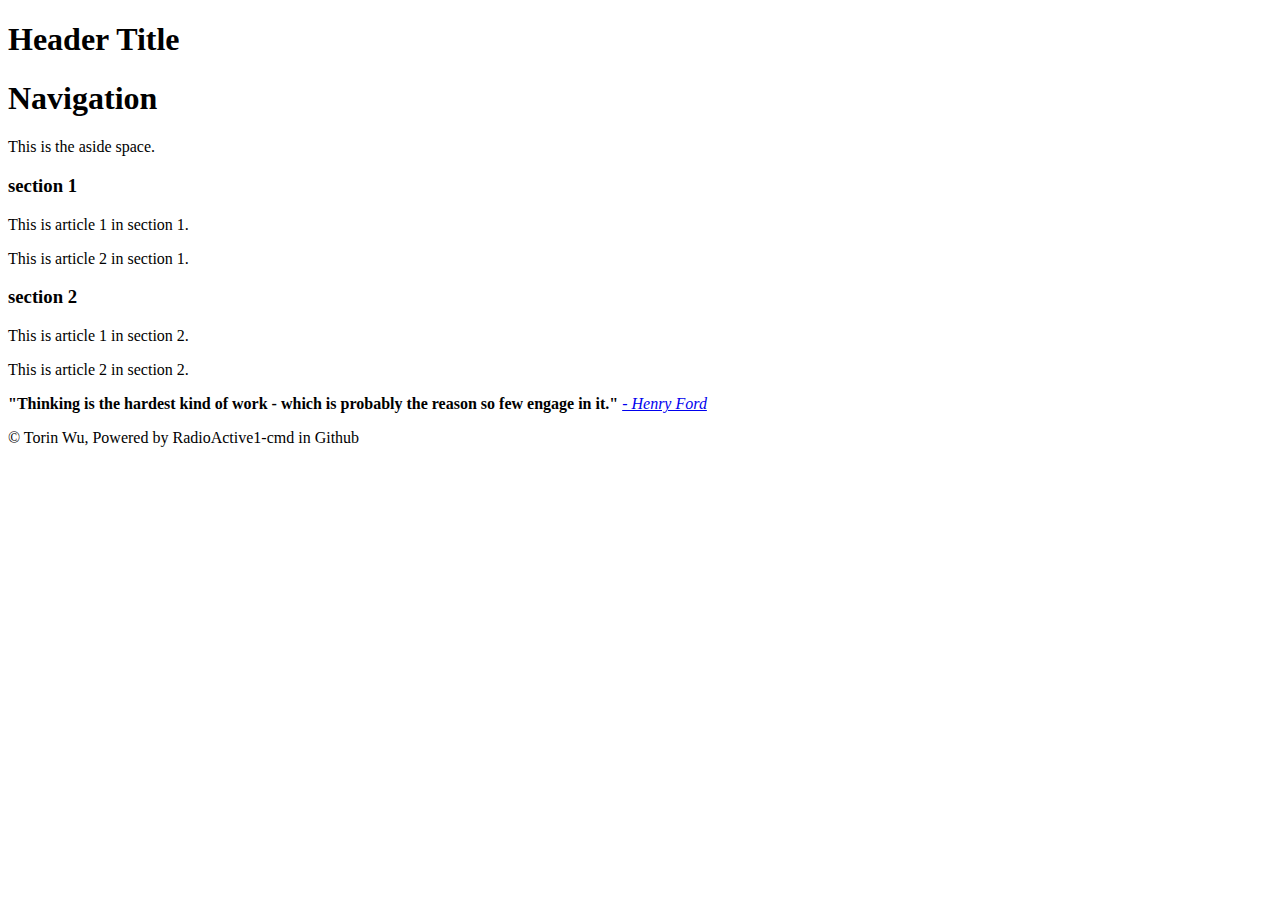
<file: ChildPages/childTemplate.Html>
<!DOCTYPE html>
<html lang="en" dir="ltr">
  <head>

    <!-- Used by keyboard -->
    <meta charset="utf-8">

    <title>Who-Am-I</title>

    <!-- Used by Browser or Google Search -->
    <meta name="author" content="Torin Wu">
    <meta name="description" content="This is a website that is dedicated to who I am">
    <meta name="boilerplate, First project, HTML, Who-Am-I">
    <meta name="viewport" content="width=device-width, initial-scale=1.0">
    <!-- content give value for name or http-equiv attribute, text entry in string or array string -->

    <!-- meta http-equiv="default-stlye" content""--> <!-- content matches css link exactly-->

    <!-- meta http-equiv="refresh" content="30"-->
    <!-- Content forces a Internet Request to refresh webpage every "time value in seconds" -->
    <!-- Use this when refreshes are needed -->

    <!-- meta http-equiv+"content-type" content+"text/html; charset=UTF-8" -->
    <!-- Already specified in the charset above -->
  </head>
  <body>
    <header><h1>Header Title</h1><header>
      <nav><h1>Navigation</h1><nav>
      <aside><p>This is the aside space.</p></aside>
          <section>
            <h3>section 1</h3>
            <article>
              <p>This is article 1 in section 1.</p>
            </article>
            <article>
              <p>This is article 2 in section 1.</p>
            </article>
          </section>
          <section>
            <h3>section 2</h3>
            <article>
              <p>This is article 1 in section 2.</p>
            </article>
            <article>
              <p>This is article 2 in section 2.</p>
            </article>
          </section>
  </body>


<footer>
  <blockquote cite="https://quoteinvestigator.com/2016/04/05/so-few/#:~:text=Henry%20Ford%20Says%3A,so%20few%20engage%20in%20it.&text=The%20phrasing%20and%20attribution%20were,so%20few%20engage%20in%20it.">
    <!-- Date Accessed 20201122-->
  </blockquote>
  <p>
    <strong>"Thinking is the hardest kind of work - which is probably the reason so few engage in it."</strong>
    <em><a href="https://en.wikipedia.org/wiki/Henry_Ford" target="_blank">
      - Henry Ford</a>
    </em>
  </p>
  <p>&copy Torin Wu, Powered by RadioActive1-cmd in Github</p>

</footer>

</html>
</file>
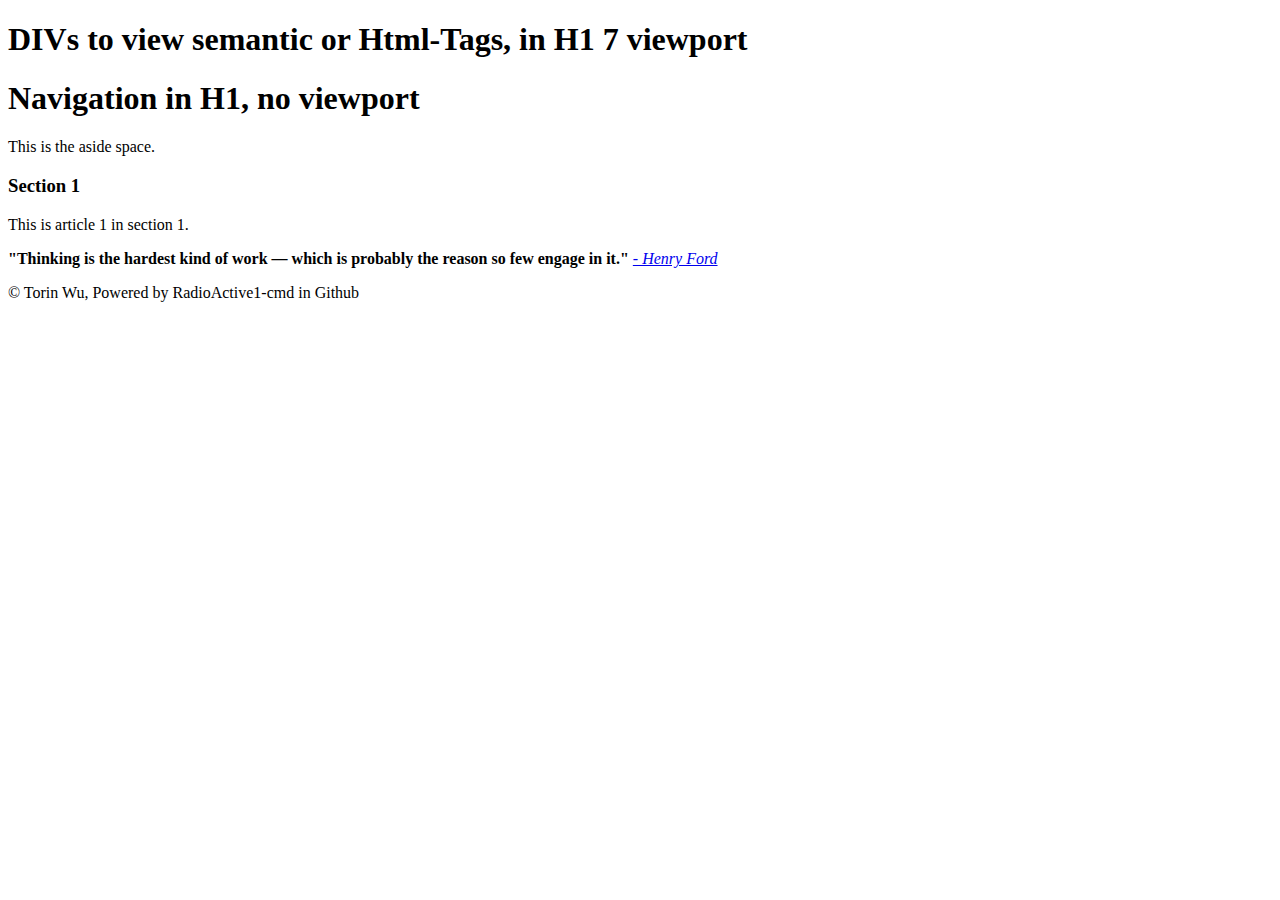
<file: ChildPages/Exp Divs.Html>
<!DOCTYPE html>
<html lang="en" dir="ltr">
  <head>

    <!-- Used by keyboard -->
    <meta charset="utf-8">

    <title>Who-Am-I</title>

    <!-- Used by Browser or Google Search -->
    <meta name="author" content="Torin Wu">
    <meta name="description" content="This is a website that is dedicated to who I am">
    <meta name="boilerplate, First project, HTML, Who-Am-I">
    <meta name="viewport" content="width=device-width, initial-scale=1.0">
    <!-- content give value for name or http-equiv attribute, text entry in string or array string -->

    <!-- meta http-equiv="default-stlye" content""--> <!-- content matches css link exactly-->

    <!-- meta http-equiv="refresh" content="30"-->
    <!-- Content forces a Internet Request to refresh webpage every "time value in seconds" -->
    <!-- Use this when refreshes are needed -->

    <!-- meta http-equiv+"content-type" content+"text/html; charset=UTF-8" -->
    <!-- Already specified in the charset above -->
    <!-- Contant give value for name for http-equiv attribute, text entry in string or array string -->

    <!-- meta http-equiv="default-style" contant=""--> <!-- content matches css link exactly-->

    <!-- Other meta attributes to be aware of -->

    <!-- meta http-equiv="refresh" content="30"-->
    <!-- Content forces a Internet Request to refresh webpage every "time value in seconds" -->
    <!-- Use this when refreshes are needed -->

    <!-- meta http-equiv+"content-type" content+"text/html; charset=UTF-8" -->
    <!-- Already specified in the charset above -->

    <style>
    /* This is a style comment */
    div {border: thin dotted red;}
    </style>

  </head>
  <body>
    <header><h1>DIVs to view semantic or Html-Tags, in H1 7 viewport</h1></header>
      <nav><h1>Navigation in H1, no viewport</h1></nav>
      <aside><p>This is the aside space.</p></aside>
          <section>
            <h3>Section 1</h3>
            <article>
              <p>This is article 1 in section 1.</p>
            </article>
          </section>
  </body>


<Footer>
  <blockquote cite="https://quoteinvestigator.com/2016/04/05/so-few/#:~:text=Henry%20Ford%20Says%3A,so%20few%20engage%20in%20it.&text=The%20phrasing%20and%20attribution%20were,so%20few%20engage%20in%20it.">
    <!-- Date Accessed 20201120-->
  </blockquote>
  <p>
    <strong>"Thinking is the hardest kind of work — which is probably the reason so few engage in it."</strong>
    <em><a href="https://en.wikipedia.org/wiki/Henry_Ford" target="_blank">
       - Henry Ford</a>
     </em>
   </p>
   <p>&copy Torin Wu, Powered by RadioActive1-cmd in Github</p>

</footer>

</html>
</file>
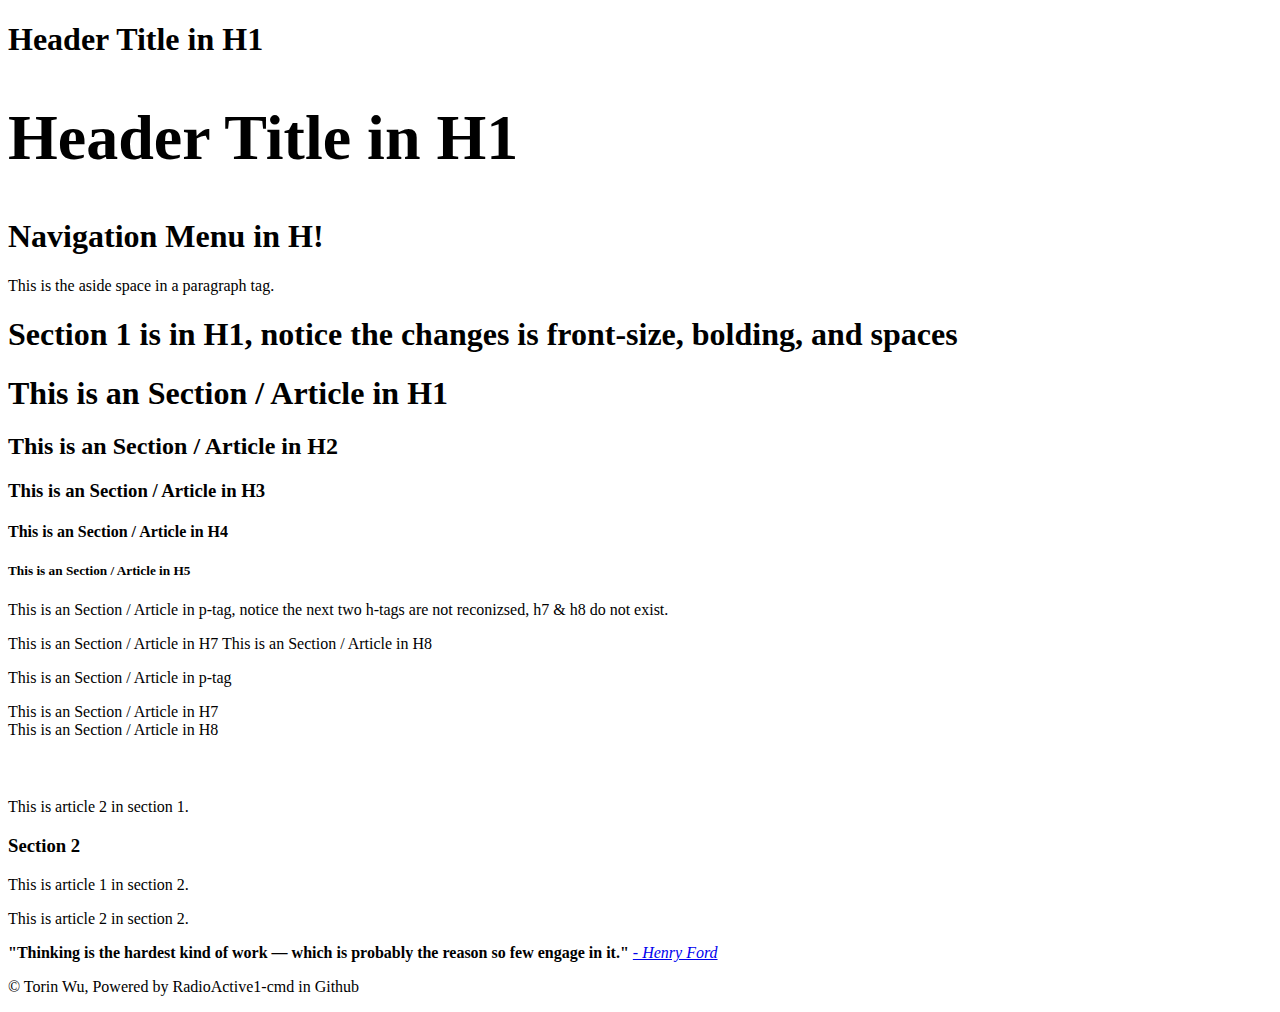
<file: ChildPages/Exp H1-H6 p.Html>
<!DOCTYPE html>
<html lang="en" dir="ltr">
  <head>

    <!-- Used by keyboard -->
    <meta charset="utf-8">

    <title>Who-Am-I</title>

    <!-- Used by Browser or Google Search -->
    <meta name="author" content="Torin Wu">
    <meta name="description" content="This is a website that is dedicated to who I am">
    <meta name="boilerplate, First project, HTML, Who-Am-I">
    <meta name="viewport" content="width=device-width, initial-scale=1.0">
    <!-- content give value for name or http-equiv attribute, text entry in string or array string -->

    <!-- meta http-equiv="default-stlye" content""--> <!-- content matches css link exactly-->

    <!-- meta http-equiv="refresh" content="30"-->
    <!-- Content forces a Internet Request to refresh webpage every "time value in seconds" -->
    <!-- Use this when refreshes are needed -->

    <!-- meta http-equiv+"content-type" content+"text/html; charset=UTF-8" -->
    <!-- Already specified in the charset above -->
    <!-- Contant give value for name for http-equiv attribute, text entry in string or array string -->

    <!-- meta http-equiv="default-style" contant=""--> <!-- content matches css link exactly-->

    <!-- Other meta attributes to be aware of -->

    <!-- meta http-equiv="refresh" content="30"-->
    <!-- Content forces a Internet Request to refresh webpage every "time value in seconds" -->
    <!-- Use this when refreshes are needed -->

    <!-- meta http-equiv+"content-type" content+"text/html; charset=UTF-8" -->
    <!-- Already specified in the charset above -->
  </head>
  <body>
    <header><h1>Header Title in H1</h1></header>
    <header><h1 style="font-size:5vw">Header Title in H1</h1></header>
    <nav><h1>Navigation Menu in H!</h1></nav>
    <aside><p>This is the aside space in a paragraph tag.</p></aside>
    <section>
      <h1>Section 1 is in H1, notice the changes is front-size, bolding, and spaces</h1>
      <article>
        <h1>This is an Section / Article in H1</h1>
        <h2>This is an Section / Article in H2</h2>
        <h3>This is an Section / Article in H3</h3>
        <h4>This is an Section / Article in H4</h4>
        <h5>This is an Section / Article in H5</h5>
        <p>This is an Section / Article in p-tag, notice the next two h-tags are not reconizsed, h7 & h8 do not exist.</p>
        <h7>This is an Section / Article in H7</h7>
        <h8>This is an Section / Article in H8</h8>
        <p>This is an Section / Article in p-tag</p>
        <h7>This is an Section / Article in H7</h7>
        <br>
        <h8>This is an Section / Article in H8</h8>
        <br>
        <p style="font-size:4.6vw"
        </article>
            <article>
              <p>This is article 2 in section 1.</p>
            </article>
          </section>
          <section>
            <h3>Section 2</h3>
            <article>
              <p>This is article 1 in section 2.</p>
            </article>
            <article>
              <p>This is article 2 in section 2.</p>
            </article>
          </section>
  </body>


<Footer>
  <blockquote cite="https://quoteinvestigator.com/2016/04/05/so-few/#:~:text=Henry%20Ford%20Says%3A,so%20few%20engage%20in%20it.&text=The%20phrasing%20and%20attribution%20were,so%20few%20engage%20in%20it.">
    <!-- Date Accessed 20201120-->
  </blockquote>
  <p>
    <strong>"Thinking is the hardest kind of work — which is probably the reason so few engage in it."</strong>
    <em><a href="https://en.wikipedia.org/wiki/Henry_Ford" target="_blank">
       - Henry Ford</a>
     </em>
   </p>
   <p>&copy Torin Wu, Powered by RadioActive1-cmd in Github</p>

</footer>

</html>
</file>
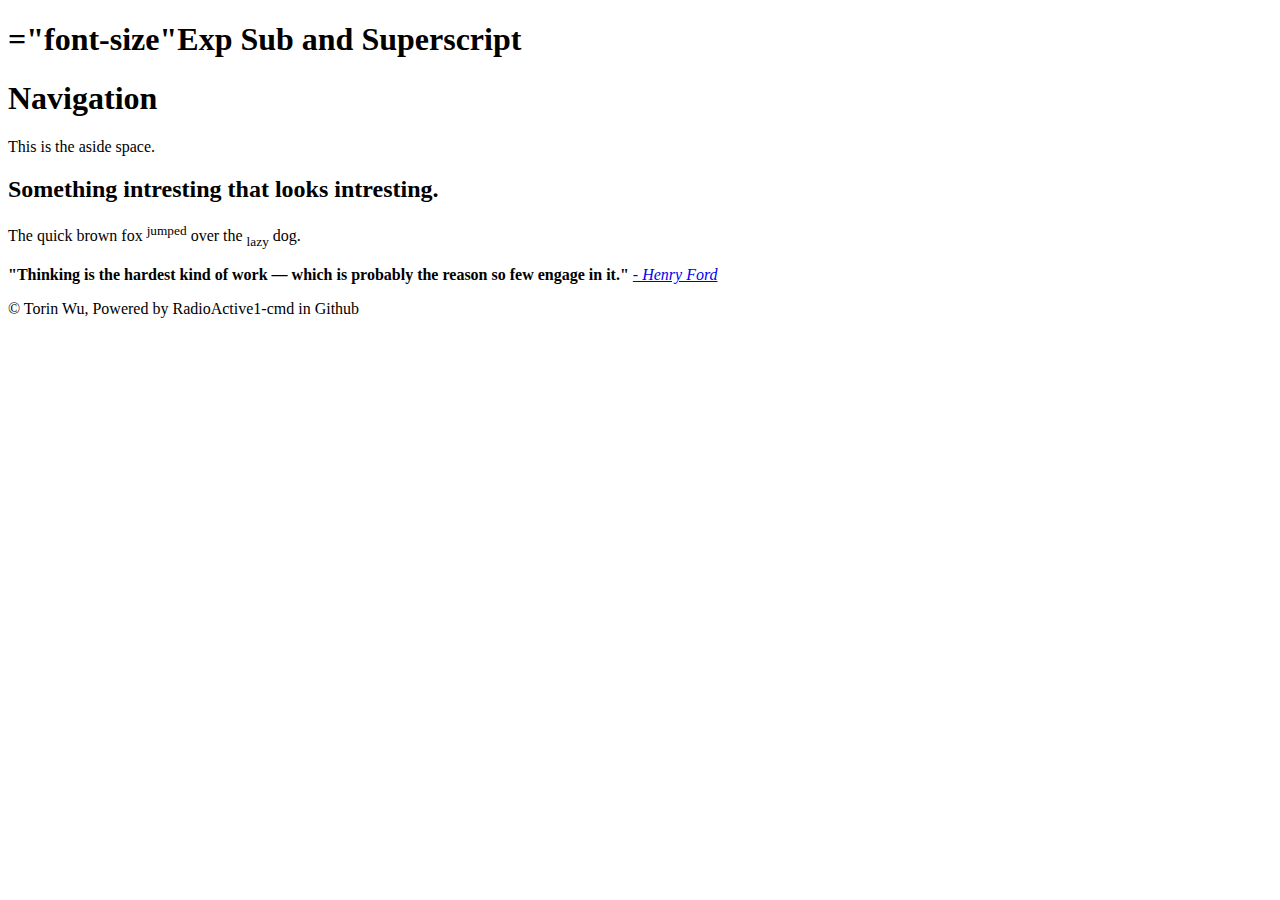
<file: ChildPages/Exp sub and superscript.Html>
<!DOCTYPE html>
<html lang="en" dir="ltr">
  <head>

    <!-- Used by keyboard -->
    <meta charset="utf-8">

    <title>Who-Am-I</title>

    <!-- Used by Browser or Google Search -->
    <meta name="author" content="Torin Wu">
    <meta name="description" content="This is a website that is dedicated to who I am">
    <meta name="boilerplate, First project, HTML, Who-Am-I">
    <meta name="viewport" content="width=device-width, initial-scale=1.0">
    <!-- content give value for name or http-equiv attribute, text entry in string or array string -->

    <!-- meta http-equiv="default-stlye" content""--> <!-- content matches css link exactly-->

    <!-- meta http-equiv="refresh" content="30"-->
    <!-- Content forces a Internet Request to refresh webpage every "time value in seconds" -->
    <!-- Use this when refreshes are needed -->

    <!-- meta http-equiv+"content-type" content+"text/html; charset=UTF-8" -->
    <!-- Already specified in the charset above -->
    <!-- Contant give value for name for http-equiv attribute, text entry in string or array string -->

    <!-- meta http-equiv="default-style" contant=""--> <!-- content matches css link exactly-->

    <!-- Other meta attributes to be aware of -->

    <!-- meta http-equiv="refresh" content="30"-->
    <!-- Content forces a Internet Request to refresh webpage every "time value in seconds" -->
    <!-- Use this when refreshes are needed -->

    <!-- meta http-equiv+"content-type" content+"text/html; charset=UTF-8" -->
    <!-- Already specified in the charset above -->
  </head>
  <body>
    <header><h1 style>="font-size"Exp Sub and Superscript</h1></header>
    <nav><h1>Navigation</h1></nav>
    <aside><p>This is the aside space.</p></aside>
    <section>
        <h2>Something intresting that looks intresting.</h2>
        <article>
          <p>The quick brown fox <sup>jumped</sup> over the <sub>lazy</sub> dog.</p>
          <p></p>
        <article>
    </section>
  </body>


<Footer>
  <blockquote cite="https://quoteinvestigator.com/2016/04/05/so-few/#:~:text=Henry%20Ford%20Says%3A,so%20few%20engage%20in%20it.&text=The%20phrasing%20and%20attribution%20were,so%20few%20engage%20in%20it.">
    <!-- Date Accessed 20201120-->
  </blockquote>
  <p>
    <strong>"Thinking is the hardest kind of work — which is probably the reason so few engage in it."</strong>
    <em><a href="https://en.wikipedia.org/wiki/Henry_Ford" target="_blank">
       - Henry Ford</a>
     </em>
   </p>
   <p>&copy Torin Wu, Powered by RadioActive1-cmd in Github</p>

</footer>

</html>
</file>
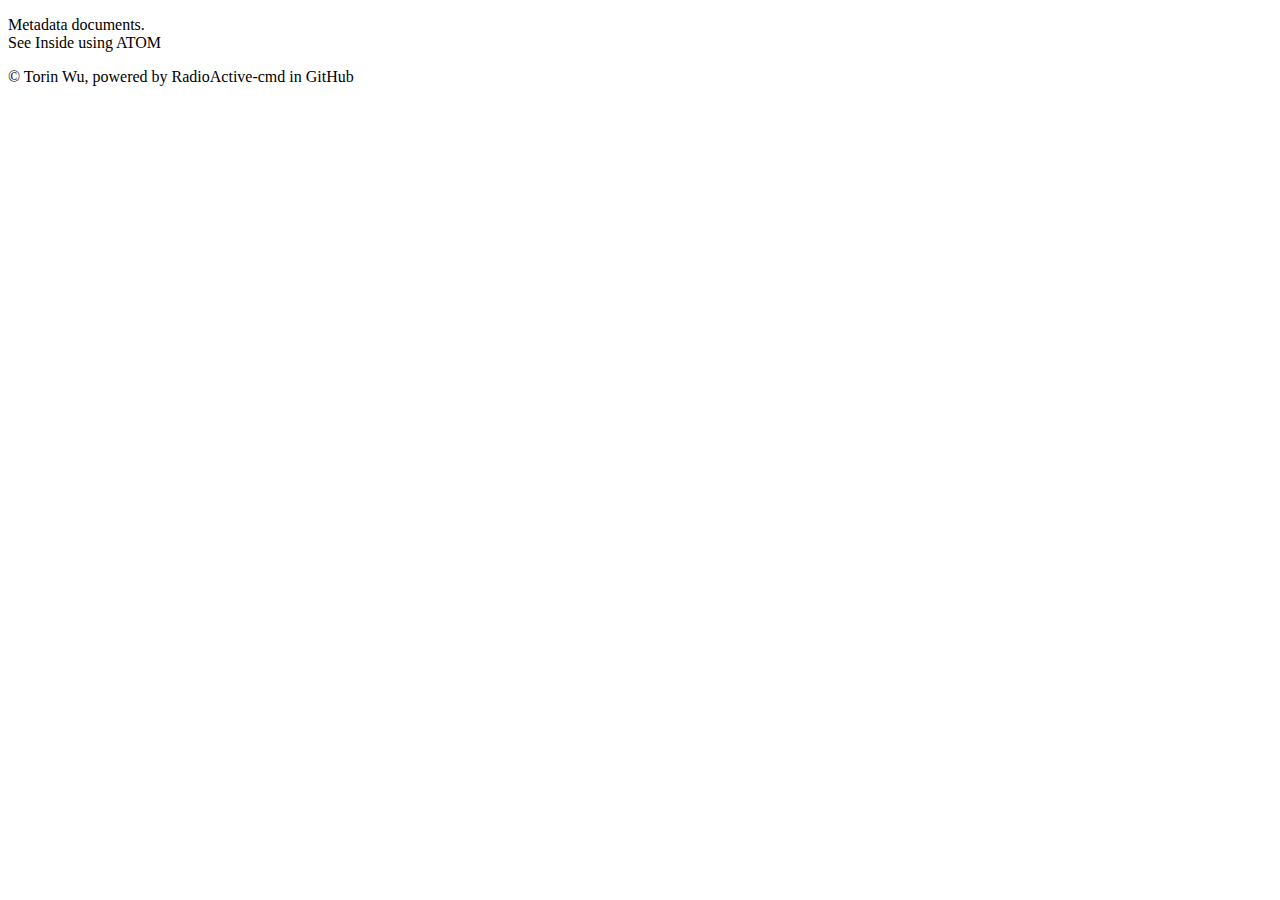
<file: ChildPages/MetaData.Html>
<!DOCTYPE html>

<html lang="en" dir="ltr">
  <head>

    <!-- Used by keyboard -->
    <meta charset="utf-8">

    <title>Who-Am-I</title>

    <!-- Used by Browser or Google Search -->
    <meta name="author" content="Torin Wu">
    <meta name="description" content="This is a website that is dedicated to who I am">
    <meta name="boilerplate, First project, HTML, Who-Am-I">
    <meta name="viewport" content="width=device-width, initial-scale=1.0">
    <!-- content give value for name or http-equiv attribute, text entry in string or array string -->

    <!-- meta http-equiv="default-stlye" content""--> <!-- content matches css link exactly-->

    <!-- meta http-equiv="refresh" content="30"-->
    <!-- Content forces a Internet Request to refresh webpage every "time value in seconds" -->
    <!-- Use this when refreshes are needed -->

    <!-- meta http-equiv+"content-type" content+"text/html; charset=UTF-8" -->
    <!-- Already specified in the charset above -->
    <!-- Content give value for name or http-equiv attribute, text entry in string or array string -->

    <!-- meta http-equiv="default-style" content=""--> <!-- content matches css link exactly-->

    <!-- Other meta attributes to be aware of -->

    <!-- meta http-equiv="refresh" content="30"-->
    <!-- Content forces a Internet Request to refresh webpage every "time value in seconds" -->
    <!-- Use this when refreshes are needed -->

    <!-- meta http-equiv="content-type" content="text/html; charset=UTF-8" -->
    <!-- Already specified in the charset above-->

  </head>

  <body>

    <p>Metadata documents.<br>See Inside using ATOM</p>

    <header></header>
    <nav></nav>
    <aside></aside>
    <section>
      <article></article>
    </section>

  </body>

  <footer>

    <p>&copy Torin Wu, powered by RadioActive-cmd in GitHub</p>

  </footer>

</html>
</file>
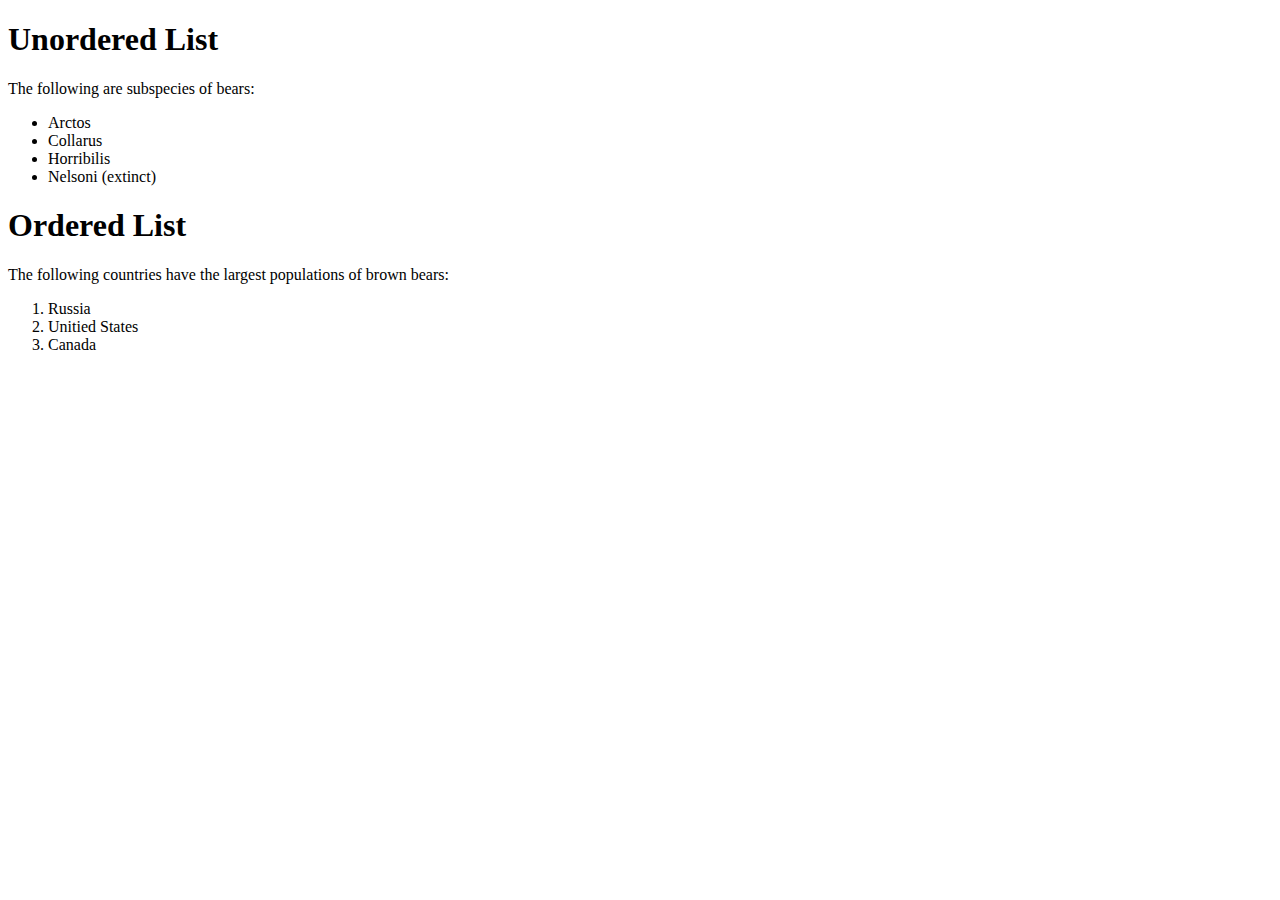
<file: ChildPages/Lists/UnorderedOrdered.html>
<! Moving between paragraphs and ideas.
Paragraphs are the most difficult expression and illustration,
both for reading and writing. Other methods exist

1. Unordered list: ul /ul with li
2. Ordered lists: ol /ol with li>

<!DOCTYPE html>
<html>
  <head>
    <title>Unordered & Ordered Lists</title>
  </head>
  <h1>Unordered List</h1>
  <p>The following are subspecies of bears:</p>
     <ul>
       <li>Arctos
       <li>Collarus
       <li>Horribilis
       <li>Nelsoni (extinct)
    </ul>
    <h1>Ordered List</h1>
    <p>The following countries have the largest populations of brown bears:</p>
    <ol>
    	<li>Russia
    	<li>Unitied States
    	<li>Canada
    </ol>


  <body>

  </body>
</html>

<! Each list item has a tag for individual formating of the
text.>

<!What else is happening in this example - automatic formating
Bullets
Numbering
Indentation

How might all these be changed>
</file>
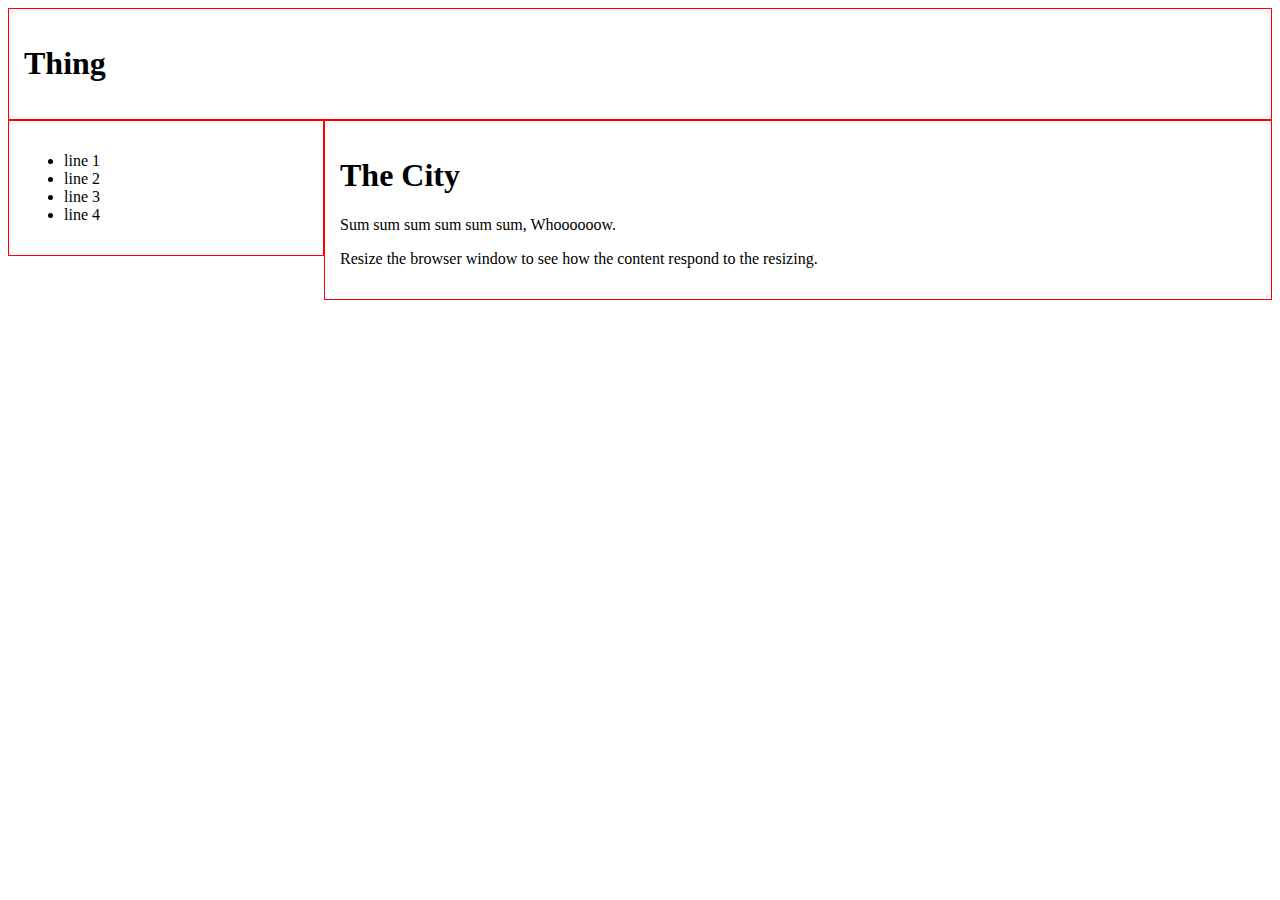
<file: ChildPages/Responsive 2-Column Example/Testing.html>
<!DOCTYPE html>

<html lang="en" dir="ltr">

  <head>
    <title>I'm Learning to Layout</title>
    <!-- Layout Language is not coding with algorithms-->
    <meta name="author" content="Mark Mercer">
    <meta name="description" content="HTML Lessons"> <!-- Webpage Description -->
    <meta name="keywords" content="HTML, meta data, inline CSS"> <!-- Key Words for conducting searches in Search Engines -->
    <meta name="viewport" content="width=device-width, initial-scale=1.0">

    <style>
      * {
        box-sizing: border-box;
      }

      .header {
        border: 1px solid red;
        padding: 15px;
      }

      .menu {
        width: 25%;
        float: left;
        padding: 15px;
        border: 1px solid red;
      }

      .main {
        width: 75%;
        float: left;
        padding: 15px;
        border: 1px solid red;
      }
    </style>

  </head>

  <body>

    <div class="header"><header><h1>Thing</h1></header></div>

    <div class="menu">
      <ul>
        <li>line 1</li>
        <li>line 2</li>
        <li>line 3</li>
        <li>line 4</li>
      </ul>
    </div>

    <div class="main">
      <h1>The City</h1>
      <p>Sum sum sum sum sum sum, Whoooooow.</p>
      <p>Resize the browser window to see how the content respond to the resizing.</p>
    </div>

  </body>

</html>
</file>
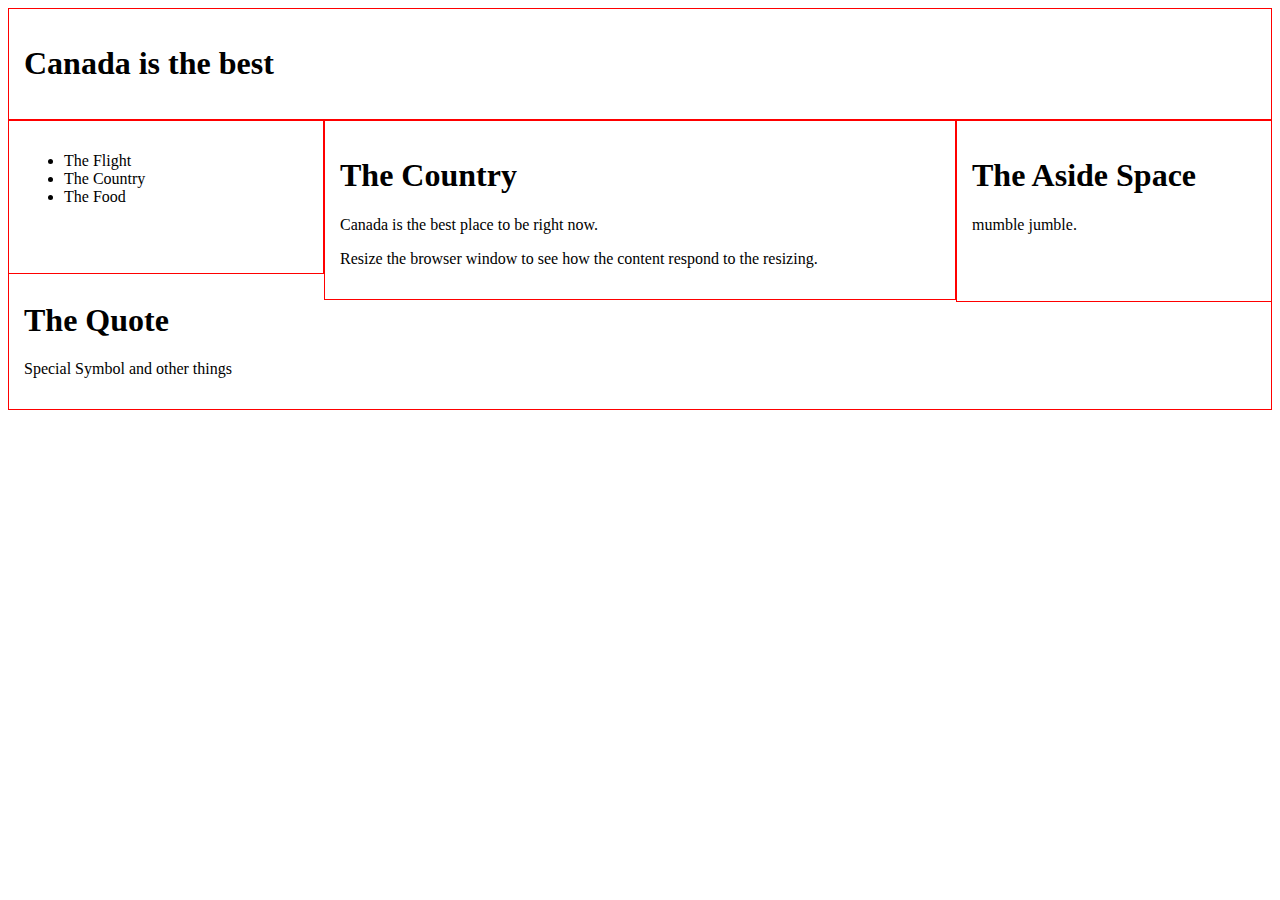
<file: ChildPages/Responsive 3-Column Example/Testing.html>
<!DOCTYPE html>

<html lang="en" dir="ltr">

  <head>
    <title>Layout</title>
    <!-- Layout Language is not coding with algorithms-->
    <meta name="author" content="Mark Mercer">
    <meta name="description" content="HTML Lessons"> <!-- Webpage Description -->
    <meta name="keywords" content="HTML, meta data, inline CSS"> <!-- Key Words for conducting searches in Search Engines -->
    <meta name="viewport" content="width=device-width, initial-scale=1.0">

    <style>
      * {
        box-sizing: border-box;
      }

      .header {
        border: 1px solid red;
        padding: 15px;
      }

      .menu {
        width: 25%;
        float: left;
        padding: 15px;
        border: 1px solid red;
      }

      .main {
        width: 50%;
        float: left;
        padding: 15px;
        border: 1px solid red;
      }

      .aside {
        width: 25%;
        float: left;
        padding: 15px;
        border: 1px solid red;
      }

      .footer {
        border: 1px solid red;
        padding: 15px;
      }
    </style>

  </head>

  <body>

    <div class="header"><header><h1>Canada is the best</h1></header></div>

    <div class="menu">
      <ul>
        <li>The Flight</li>
        <li>The Country</li>
        <li>The Food</li>
      </ul>
      <br><br>
    </div>

    <div class="main">
      <h1>The Country</h1>
      <p>Canada is the best place to be right now.</p>
      <p>Resize the browser window to see how the content respond to the resizing.</p>
    </div>

    <div class="aside">
      <h1>The Aside Space</h1>
      <p>mumble jumble.</p>
      <br><br>
    </div>

    <div class="footer">
      <br><br>
      <h1>The Quote</h1>
      <p>Special Symbol and other things</p>
    </div>
  </body>

</html>
</file>
